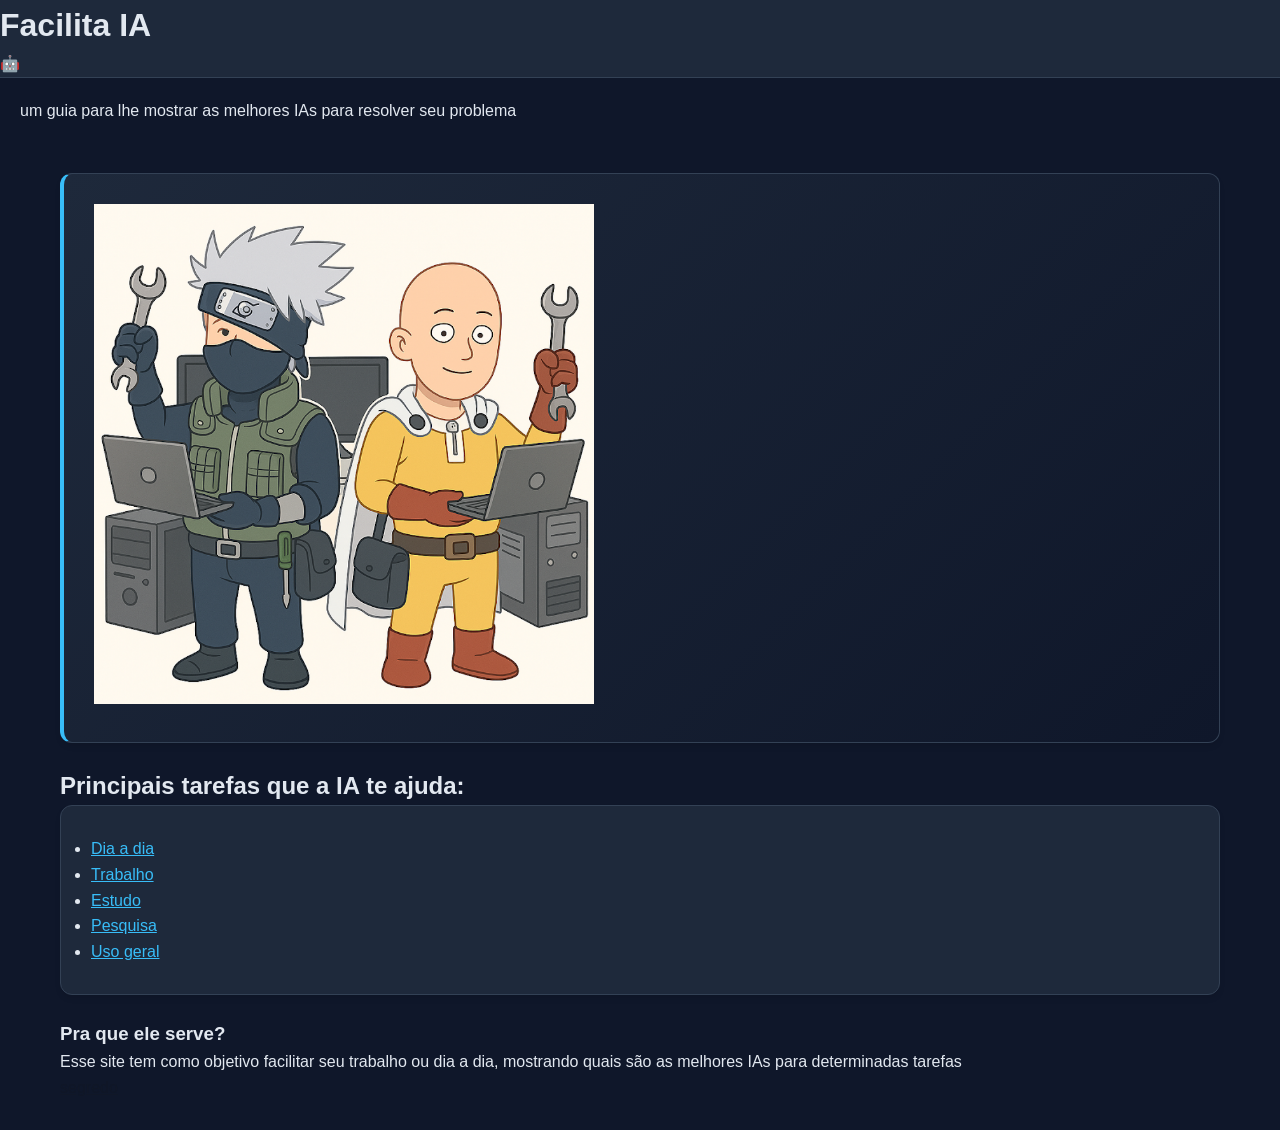
<file: index.html>
<!DOCTYPE html>
<html lang="pt-BR">
<head>
    <meta charset="UTF-8">
    <meta name="viewport" content="width=device-width, initial-scale=1.0">
    <link rel="stylesheet" href="estilo/estilo.css">
    <title>Facilita IA- Seu guia fácil de IA</title>
</head>
<body>
    <header>
        <h1>Facilita IA</h1>
        <p>🤖</p>
    </header>

    <nav>
  um guia para lhe mostrar as melhores IAs para resolver seu problema
    </nav>

    <main>
        <section id="banner">
            <img src="img/banner.png" alt="Dois técnicos trabalhando" width="500" height="500">
        </section>
<h2>Principais tarefas que a IA te ajuda:</h2>
        <section id="serviços">
                    <ul>
    <li><a href="diaadia.html">Dia a dia</a></li>
     <li><a href="trabalho.html">Trabalho</a></li>
      <li><a href="estudo.html">Estudo</a></li>
       <li><a href="pesquisa.html">Pesquisa</a></li>
       <li><a href="uso_geral.html">Uso geral</a></li>
        </ul>
        </section>

        <section id="HORÁRIOS">
            <h3>Pra que ele serve?</h3>
            <p>Esse site tem como objetivo facilitar seu trabalho ou dia a dia, most</h1>rando quais são as melhores IAs para determinadas tarefas</p>
                    <a href="segredo.html" style="color:rgb(16, 23, 39) ;">segredo</a>

        </section>

    </main>
</body>
</html>
</file>
<file: estilo/estilo.css>
* {
    padding: 0;
    margin: 0;
    box-sizing: border-box;
}

body {
    background-color: #0f172a; /* Azul escuro profundo (Slate) */
    color: #e2e8f0; /* Texto claro de alto contraste */
    font-family: 'Helvetica Neue', Helvetica, Arial, sans-serif;
    line-height: 1.6;
}

header {
    background-color: #1e293b;
    border-bottom: 1px solid #334155;
}

nav {
    background-color: transparent;
    padding: 20px;
}

nav ul {
    list-style: none;
    display: flex;
    justify-content: center;
    gap: 30px;
}

nav ul li a {
    text-decoration: none;
    color: #94a3b8;
    font-weight: 600;
    transition: color 0.3s ease;
}

nav ul li a:hover {
    color: #38bdf8; /* Azul ciano vibrante ao passar o mouse */
    text-decoration: none;
}

main {
    max-width: 1200px;
    margin: 30px auto;
    padding: 0 20px;
}

/* Estilo unificado para os cards de conteúdo */
#banner, #serviços, #horarios {
    background-color: #1e293b;
    margin-bottom: 24px;
    padding: 30px;
    border-radius: 12px;
    border: 1px solid #334155;
    box-shadow: 0 4px 6px -1px rgba(0, 0, 0, 0.1);
}

/* Destaque sutil para o Banner */
#banner {
    background: linear-gradient(135deg, #1e293b 0%, #0f172a 100%);
    border-left: 4px solid #38bdf8;
}

a {
    color: #38bdf8;
}

a:hover {
    color: #7dd3fc;
}
</file>
